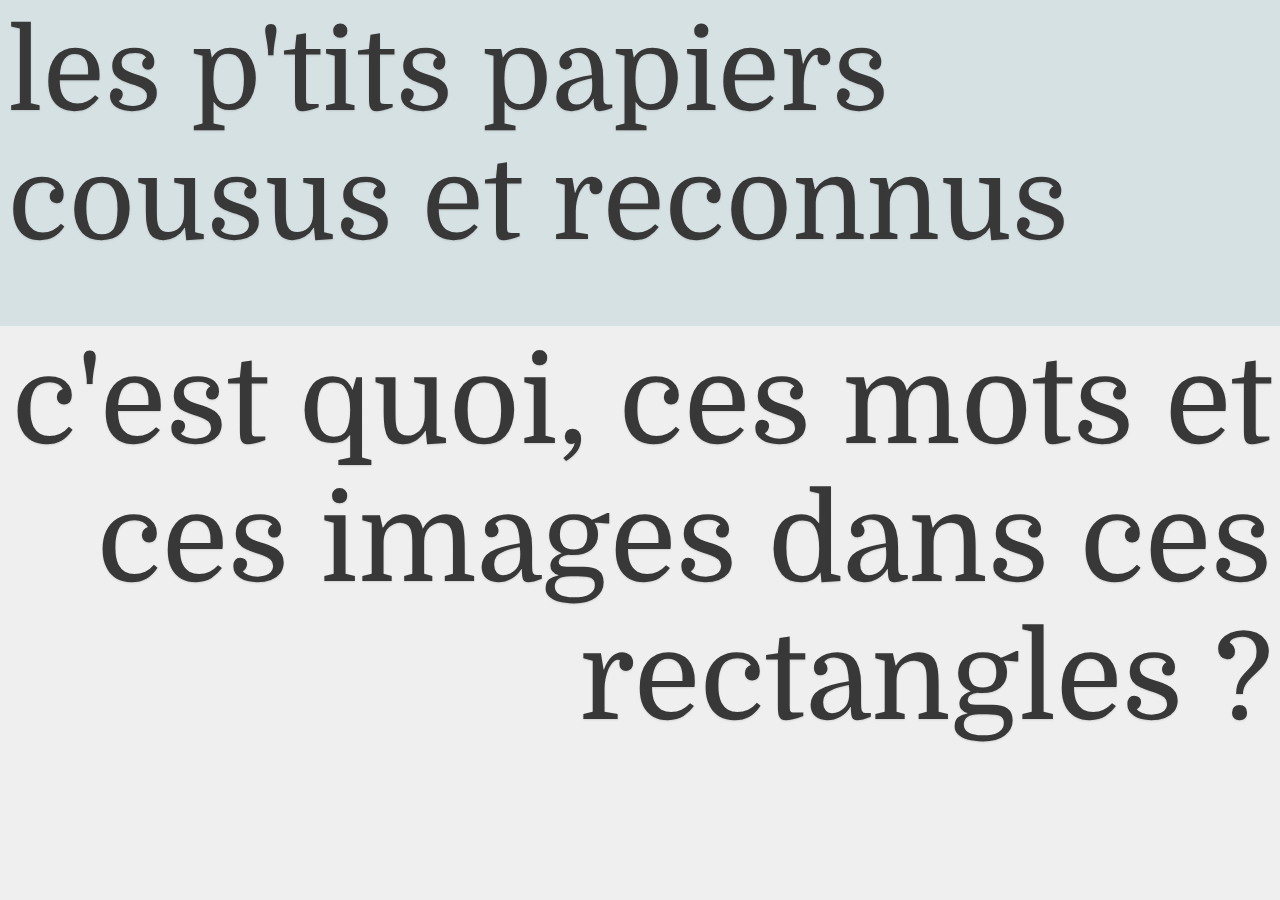
<file: index.html>
<!DOCTYPE html>
<html>
	<head>
		<meta http-equiv="Content-Type" content="text/html;charset=utf-8"/>

		<link href='http://fonts.googleapis.com/css?family=Domine' rel='stylesheet' type='text/css'>
		<link href='http://fonts.googleapis.com/css?family=Rambla' rel='stylesheet' type='text/css'>
		<link href='http://fonts.googleapis.com/css?family=Gafata' rel='stylesheet' type='text/css'>
		<link href='http://fonts.googleapis.com/css?family=Elsie+Swash+Caps' rel='stylesheet' type='text/css'>

		<link type="text/css" rel="stylesheet" href="treeword.css"/>
	
		<style type="text/css">
			html, body {
				background:#909090;
				margin:0;
				padding:0;
				height: 100%;
			}
			#intro {
				position: fixed;
				left:0;
				top:0;
				background: white;
				color:black;
				padding:3px;
				z-index:9999999;
				font-size: 0.6em;
			}
			#thetreemap {
				position: fixed;
				left:0;
				top:0;
				width:100%;
				height:100%;
				min-height:100%; 
			}
			.boxnode_p {
				background: rgba(10,40,20,0.2);
			}
			.boxnode_a {
				background: rgba(80,10,100,0.2);
			}

		</style>
		<script type="text/javascript" src="lib/d3.v2.min.js"></script>
		<script type="text/javascript" src="lib/jquery.1.7.2.min.js"></script>
		<script type="text/javascript" src="lib/bigtext.js"></script>
		<script type="text/javascript" src="treeword.js"></script>

		<script type="text/javascript">			
			$(document).ready(function(){
				function getURLParameter(name) {
					return decodeURIComponent(
						(new RegExp('[?|&]' + name + '=' + '([^&;]+?)(&|#|;|$)').exec(location.search)||[,""])[1].replace(/\+/g, '%20'))||null;}
				
				var page = getURLParameter('p') || 0;
				
				treeword_build({
					id:		"thetreemap",
					uri:	"data/saved_"+page+".json",
					//uri: 	"miniProxy.php/http://gingkoapp.com/treeword.json",
					setidsizes: true, // set to false if you manually set ids and sizes
					autodig: false,
					durin: 0, //animation duration digging in
					durout: 0, //animation duration digging out
					'font-family': 'Domine',
				});

			});	
		</script>

	</head>

	<body>
		<div id="body">

			<div id="thetreemap"></div>	

		</div>
	</body>

</html>
</file>
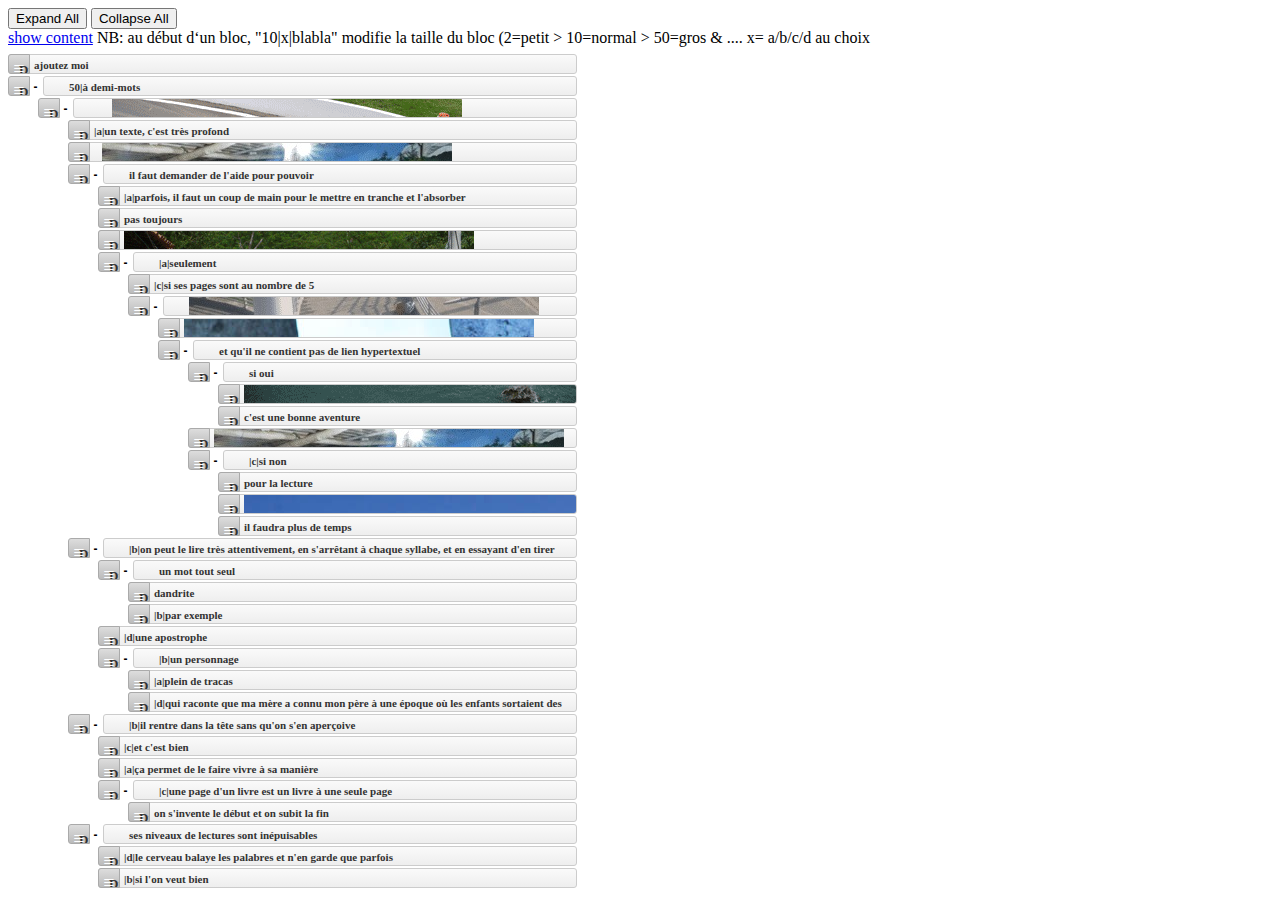
<file: edit.html>
<!DOCTYPE html>
<html>
	<head>
		<meta http-equiv="Content-Type" content="text/html;charset=utf-8"/>
		<link type="text/css" rel="stylesheet" href="edit.css"/>
		<link href='http://fonts.googleapis.com/css?family=Domine' rel='stylesheet' type='text/css'>
		<script type="text/javascript" src="lib/jquery.1.7.2.min.js"></script>
		<script type="text/javascript" src="lib/jquery.nestable.js"></script>
		<script type="text/javascript" src="lib/underscore-min.js"></script>
		<script type="text/javascript" src="edit.js"></script>
		<script type="text/javascript">$(document).ready(initTreeword);</script>
	</head>
	<body>
		<div id="body">
			<menu id="nestable-menu">
				<button type="button" onclick="$('.dd').nestable('expandAll');return false;">Expand All</button>
				<button type="button" onclick="$('.dd').nestable('collapseAll');return false;">Collapse All</button>
				<div id="intro"></div>
			</menu>
			<!- ................................................. -->
			<div class="dd" id="mynest"></div>
			<div id="mynestext"></div>	
			<!- ................................................. -->
		</div>
	</body>
</html>
</file>
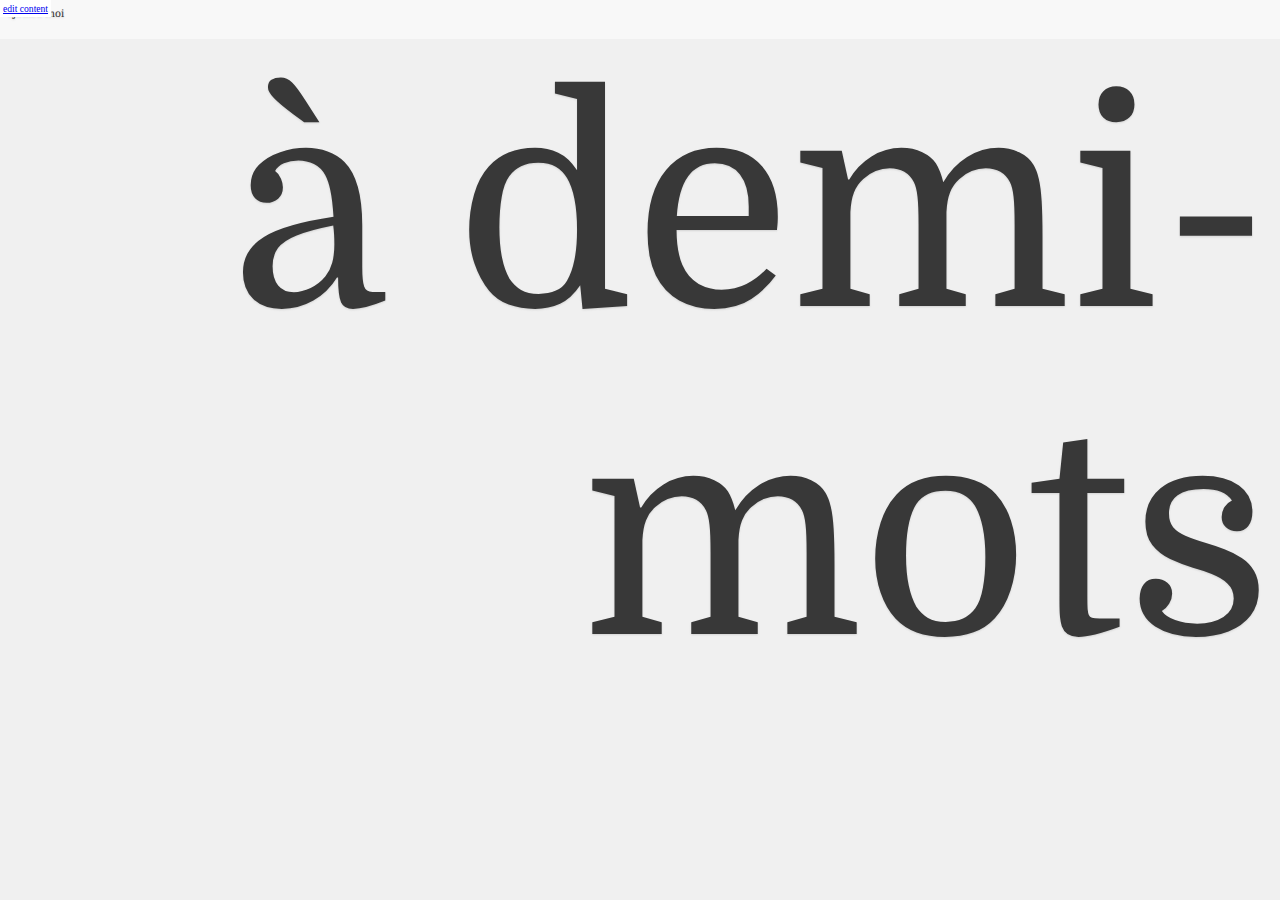
<file: show.html>
<!DOCTYPE html>
<html>
	<head>
		<meta http-equiv="Content-Type" content="text/html;charset=utf-8"/>
		<link type="text/css" rel="stylesheet" href="show.css"/>
		<link href='http://fonts.googleapis.com/css?family=Domine' rel='stylesheet' type='text/css'>
		<link href='http://fonts.googleapis.com/css?family=Rambla' rel='stylesheet' type='text/css'>
		<link href='http://fonts.googleapis.com/css?family=Gafata' rel='stylesheet' type='text/css'>
		<link href='http://fonts.googleapis.com/css?family=Elsie+Swash+Caps' rel='stylesheet' type='text/css'>
		<style type="text/css">
			html, body {
				background:#909090;
				margin:0;
				padding:0;
				height: 100%;
			}
			#intro {
				position: fixed;
				left:0;
				top:0;
				background: white;
				color:black;
				padding:3px;
				z-index:9999999;
				font-size: 0.6em;
			}
			#thetreemap {
				position: fixed;
				left:0;
				top:0;
				width:100%;
				height:100%;
				min-height:100%; 
			}
/*
			.boxnode_p {
				background: rgba(10,40,20,0.2);
			}
			.boxnode_a {
				background: rgba(80,10,100,0.2);
			}
*/
		</style>
		<script type="text/javascript" src="lib/d3.v2.min.js"></script>
		<script type="text/javascript" src="lib/jquery.1.7.2.min.js"></script>
		<script type="text/javascript" src="lib/bigtext.js"></script>
		<script type="text/javascript" src="show.js"></script>
		<script type="text/javascript">			
			$(document).ready(function(){
				function getURLParameter(name) {
					return decodeURIComponent(
						(new RegExp('[?|&]' + name + '=' + '([^&;]+?)(&|#|;|$)').exec(location.search)||[,""])[1].replace(/\+/g, '%20'))||null;}
				var baseurl = '/poa/treeword/';
				
				var page = getURLParameter('p') || 0;
				$("#intro").html('<a target="_new" href="'+baseurl+'edit.html?p='+page+'">edit content</a>');
				
				treeword_build({
					id:		"thetreemap",
					file:	'samples/saved_'+page+'.json',
					'font-family': 'Domine',
				});
			});	
		</script>
	</head>
	<body>
		<div id="body">
			<!- ................................................. -->
			<div id="intro"></div>
			<!- ................................................. -->
			<div id="thetreemap"></div>	
		</div>
	</body>
</html>
</file>
<file: treeword.css>
/* PACK LAYOUT DIVS */
.boxcontainer {
	position:relative;
}	
.boxnode {
	position:absolute;
	overflow:hidden;
	cursor: pointer;

	/*-moz-border-radius: 10px;
	border-radius: 10px;*/
	/*border: #F8F8F8 1px solid;*/
	/*border:transparent 2px solid;*/
	/* very slow when a lot of boxes ! */
	/*-moz-box-shadow: 1px 1px 8px #D0D0D0;
	-webkit-box-shadow: 1px 1px 8px #D0D0D0;
	box-shadow: 1px 1px 8px #D0D0D0;*/
   /*-moz-box-sizing:    border-box;
   -webkit-box-sizing: border-box;
    box-sizing:        border-box;	*/
}
.boxnode.dad:hover {
	background: #D6E1E4;
	/*border:#FFCC33 2px solid;*/
	/*z-index:9999999;*/
}
/* default values that can be overidden using css */
.boxnode.dad {
	background: #EFEFEF;
}
/*
.boxnode.dad:hover {
	background: rgba(250,250,250,0.8);
}
*/
.boxnode.son {
	background: #F8F8F8;/*rgba(220,220,255,1);*/
}
.boximg {
	padding:0px;
	pointer-events:none;
	overflow: hidden;
}
.boximg img {
	pointer-events:none;
	position:relative;
}
.boximg img:hover {
	opacity:0.5;
}
.boxtext {
	/*color:#383838;*/
	padding:8px;
	vertical-align: middle;	
	pointer-events:none;
	text-shadow: 0px 1px 2px rgba(100,100,100,0.2);
	overflow:hidden;
}
.boxnode.below .boxtext {
	/* you can animate it ! */
	/*color: transparent;
	text-shadow: #181818 0 0 30px;*/
}

.boxnode {
	font-family:'Domine';
	color:#383838;
}
.boxnode_a {
	font-family:'Rambla';
	color:#C8C8C8;
	font-style: italic;
}
.boxnode_b {
	font-family:'Gafata';
	font-style:italic;
	color:#990000;
}
.boxnode_c {
	font-family:'Rambla';
	font-weight: bold;
	//color:#990000;
	color:rgba(220,220,220,0.9);
}
.boxnode_c .boxtext{
	background:#990000;/*//rgba(20, 20, 20, 0.7);*/
}
.boxnode_d {
	font-family:'Elsie Swash Caps';/* cursive;*/
	/*color:#990000;*/
	color:#464646;
	/*font-style:italic;*/
}

h1 {
	font-weight: bold;
	color: black;
	font-size: 1.5em;
	margin:0;
	padding:0;
}
/*
h1:after {
	content: "__";
	position: absolute; left: 10px; top: 5px;
	color: rgba(255,0,0,0.5);   
}
*/
</file>
<file: edit.css>
/* general about nestable */
td {
	vertical-align: top;
}
#mynest {
	width:45%;
}
#mynestext textarea {
	position: fixed;
	right:10px;
	top:10px;
	width:50%;
	height:200px;
}
.dd3-content, h1, h2, h3, h4 {
	/* to hide demasiado text */
	overflow: hidden;
	font-size: 11px;
	padding:0;
	margin:0;
}



/**
 * Nestable
 */

.dd { position: relative; display: block; margin: 0; padding: 0; max-width: 600px; list-style: none; font-size: 13px; line-height: 20px; }

.dd-list { display: block; position: relative; margin: 0; padding: 0; list-style: none; }
.dd-list .dd-list { padding-left: 30px; }
.dd-collapsed .dd-list { display: none; }

.dd-item,
.dd-empty,
.dd-placeholder { display: block; position: relative; margin: 0; padding: 0; min-height: 20px; font-size: 13px; line-height: 20px; z-index:10;}

.dd-handle { display: block; height: 20px; margin: 5px 0; padding: 5px 10px; color: #333; text-decoration: none; font-weight: bold; border: 1px solid #ccc;
    background: #fafafa;
    background: -webkit-linear-gradient(top, #fafafa 0%, #eee 100%);
    background:    -moz-linear-gradient(top, #fafafa 0%, #eee 100%);
    background:         linear-gradient(top, #fafafa 0%, #eee 100%);
    -webkit-border-radius: 3px;
            border-radius: 3px;
    box-sizing: border-box; -moz-box-sizing: border-box;
}
.dd-handle:hover { color: #2ea8e5; background: #fff; }

.dd-item > button { display: block; position: relative; cursor: pointer; float: left; width: 15px; height: 10px; margin: 5px 0; padding: 0; text-indent: 100%; white-space: nowrap; overflow: hidden; border: 0; background: transparent; font-size: 12px; line-height: 1; text-align: center; font-weight: bold; }
.dd-item > button:before { content: '+'; display: block; position: absolute; width: 100%; text-align: center; text-indent: 0; }
.dd-item > button[data-action="collapse"]:before { content: '-'; }

.dd-placeholder,
.dd-empty { margin: 5px 0; padding: 0; min-height: 20px; background: #f2fbff; border: 1px dashed #b6bcbf; box-sizing: border-box; -moz-box-sizing: border-box; }
.dd-empty { border: 1px dashed #bbb; min-height: 100px; background-color: #e5e5e5;
    background-image: -webkit-linear-gradient(45deg, #fff 25%, transparent 25%, transparent 75%, #fff 75%, #fff), 
                      -webkit-linear-gradient(45deg, #fff 25%, transparent 25%, transparent 75%, #fff 75%, #fff);
    background-image:    -moz-linear-gradient(45deg, #fff 25%, transparent 25%, transparent 75%, #fff 75%, #fff), 
                         -moz-linear-gradient(45deg, #fff 25%, transparent 25%, transparent 75%, #fff 75%, #fff);
    background-image:         linear-gradient(45deg, #fff 25%, transparent 25%, transparent 75%, #fff 75%, #fff), 
                              linear-gradient(45deg, #fff 25%, transparent 25%, transparent 75%, #fff 75%, #fff);
    background-size: 60px 60px;
    background-position: 0 0, 30px 30px;
}

.dd-dragel { position: absolute; pointer-events: none; z-index: 9999; }
.dd-dragel > .dd-item .dd-handle { margin-top: 0; }
.dd-dragel .dd-handle {
    -webkit-box-shadow: 2px 4px 6px 0 rgba(0,0,0,.1);
            box-shadow: 2px 4px 6px 0 rgba(0,0,0,.1);
}

/**
 * Nestable Extras
 */

.nestable-lists { display: block; clear: both; padding: 30px 0; width: 100%; border: 0; border-top: 2px solid #ddd; border-bottom: 2px solid #ddd; }

#nestable-menu { padding: 0; margin: 5px 0; }

#nestable-output,
#nestable2-output { width: 100%; height: 7em; font-size: 0.75em; line-height: 1.333333em; font-family: Consolas, monospace; padding: 5px; box-sizing: border-box; -moz-box-sizing: border-box; }

#nestable2 .dd-handle {
    color: #fff;
    border: 1px solid #999;
    background: #bbb;
    background: -webkit-linear-gradient(top, #bbb 0%, #999 100%);
    background:    -moz-linear-gradient(top, #bbb 0%, #999 100%);
    background:         linear-gradient(top, #bbb 0%, #999 100%);
}
#nestable2 .dd-handle:hover { background: #bbb; }
#nestable2 .dd-item > button:before { color: #fff; }

@media only screen and (min-width: 700px) { 

    .dd { float: left; width: 48%; }
    .dd + .dd { margin-left: 2%; }

}

.dd-hover > .dd-handle { background: #2ea8e5 !important; }

/**
 * Nestable Draggable Handles
 */

.dd3-content { display: block; height: 20px; margin: 2px 0; padding: 0px 5px 0px 25px; color: #333; text-decoration: none; font-weight: bold; border: 1px solid #ccc;
    background: #fafafa;
    background: -webkit-linear-gradient(top, #fafafa 0%, #eee 100%);
    background:    -moz-linear-gradient(top, #fafafa 0%, #eee 100%);
    background:         linear-gradient(top, #fafafa 0%, #eee 100%);
    -webkit-border-radius: 3px;
            border-radius: 3px;
    box-sizing: border-box; -moz-box-sizing: border-box;
}
.dd3-content:hover { color: #2ea8e5; background: #fff; }

.dd-dragel > .dd3-item > .dd3-content { margin: 0; }

.dd3-item > button { margin-left: 20px; }

.dd3-handle { position: absolute; margin: 0; left: 0; top: 0; cursor: pointer; width: 20px; text-indent: 100%; white-space: nowrap; overflow: hidden;
    border: 1px solid #aaa;
    background: #ddd;
    background: -webkit-linear-gradient(top, #ddd 0%, #bbb 100%);
    background:    -moz-linear-gradient(top, #ddd 0%, #bbb 100%);
    background:         linear-gradient(top, #ddd 0%, #bbb 100%);
    border-top-right-radius: 0;
    border-bottom-right-radius: 0;
}
.dd3-handle:before { content: '≡'; display: block; position: absolute; left: 0; top: 3px; width: 100%; text-align: center; text-indent: 0; color: #fff; font-size: 20px; font-weight: normal; }
.dd3-handle:hover { background: #ddd; }
</file>
<file: show.css>
/* PACK LAYOUT DIVS */
.boxcontainer {
	position:relative;
}	
.boxnode {
	position:absolute;
	overflow:hidden;
	/*-moz-border-radius: 10px;
	border-radius: 10px;*/
	/*border: #F8F8F8 1px solid;*/
	/*border:transparent 2px solid;*/
	/* very slow when a lot of boxes ! */
	/*-moz-box-shadow: 1px 1px 8px #D0D0D0;
	-webkit-box-shadow: 1px 1px 8px #D0D0D0;
	box-shadow: 1px 1px 8px #D0D0D0;*/
   /*-moz-box-sizing:    border-box;
   -webkit-box-sizing: border-box;
    box-sizing:        border-box;	*/
}
.boxnode.dad:hover {
	/*border:#FFCC33 2px solid;*/
	/*z-index:9999999;*/
}
/* default values that can be overidden using css */
.boxnode.dad {
	background: rgba(240,240,240,1);
}
/*
.boxnode.dad:hover {
	background: rgba(250,250,250,0.8);
}
*/
.boxnode.son {
	background: #F8F8F8;/*rgba(220,220,255,1);*/
}
.boximg {
	padding:0px;
	pointer-events:none;
	overflow: hidden;
}
.boximg img {
	pointer-events:none;
	position:relative;
}
.boximg img:hover {
	opacity:0.5;
}
.boxtext {
	/*color:#383838;*/
	padding:8px;
	vertical-align: middle;	
	pointer-events:none;
	text-shadow: 0px 1px 2px rgba(100,100,100,0.2);
	overflow:hidden;
}
.boxnode.below .boxtext {
	/* you can animate it ! */
	/*color: transparent;
	text-shadow: #181818 0 0 30px;*/
}

.boxnode {
	font-family:'Domine';
	color:#383838;
}
.boxnode_a {
	font-family:'Rambla';
	color:#C8C8C8;
	font-style: italic;
}
.boxnode_b {
	font-family:'Gafata';
	font-style:italic;
	color:#990000;
}
.boxnode_c {
	font-family:'Rambla';
	font-weight: bold;
	//color:#990000;
	color:rgba(220,220,220,0.9);
}
.boxnode_c .boxtext{
	background:#990000;/*//rgba(20, 20, 20, 0.7);*/
}
.boxnode_d {
	font-family:'Elsie Swash Caps';/* cursive;*/
	/*color:#990000;*/
	color:#464646;
	/*font-style:italic;*/
}

h1 {
	font-weight: bold;
	color: black;
	font-size: 1.5em;
	margin:0;
	padding:0;
}
/*
h1:after {
	content: "__";
	position: absolute; left: 10px; top: 5px;
	color: rgba(255,0,0,0.5);   
}
*/
</file>
